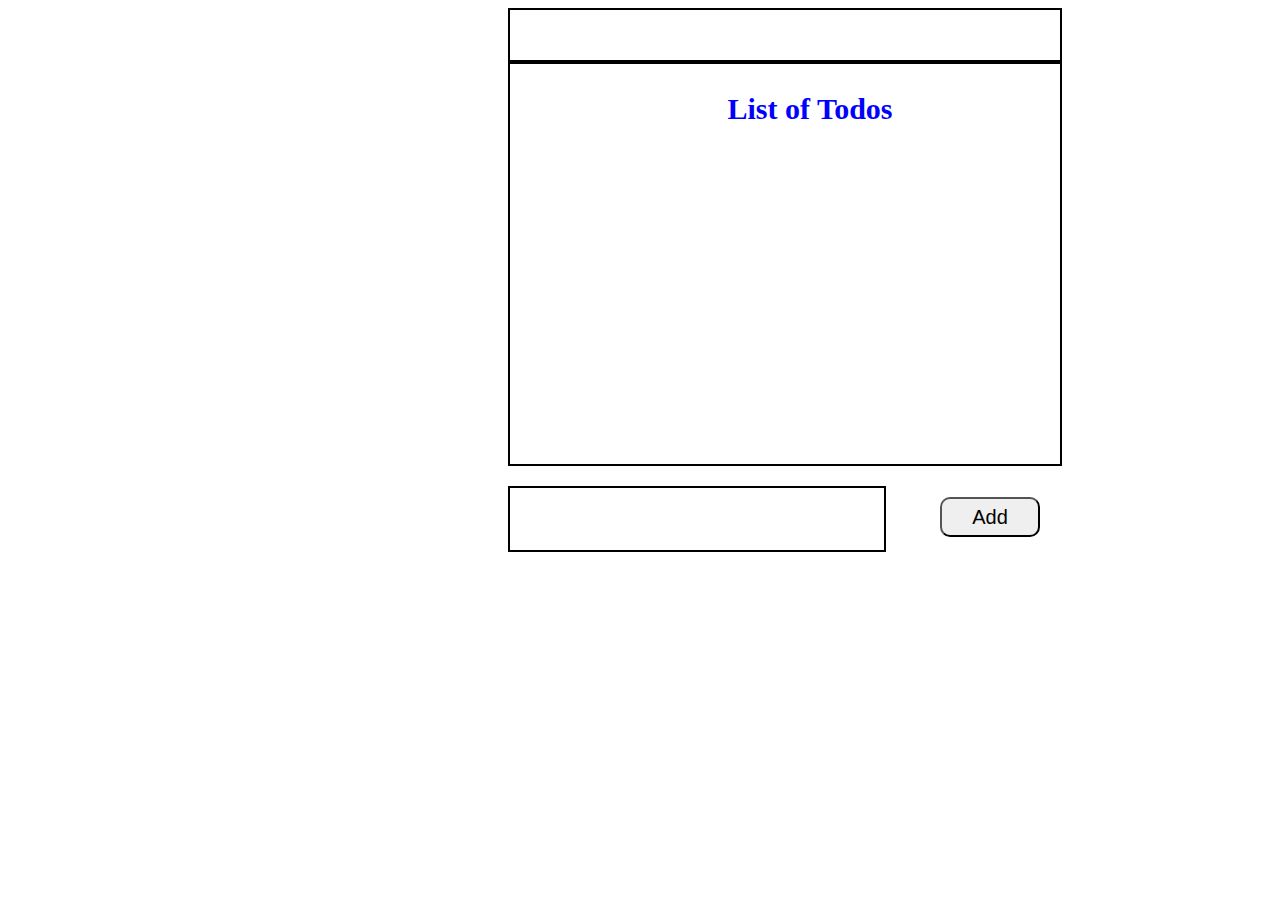
<file: index.html>
<!DOCTYPE html>
<head>
    <title>List of Todos</title>
    <script type= "module" src="./index.js" defer></script>
    
    <link href="./index.css" type="text/CSS" rel="stylesheet">
</head>
<body>
    <div class="status" id="status"></div>
    
    <div class="list" id="mainlist">
        <h2 class="heading">List of Todos</h2>
    </div>
    
    <div classs="buttons" id="boxes">
        <input class="textbox" id="addbox" type="text"> 
        <button class="button" id="toAdd">Add</button>
    </div>   
</body>
</file>
<file: index.css>
.heading { 
    text-align: center;
    color:blue;
}
.list {
    box-sizing: content-box;
    width: 450px;
    height: 400px;
    border: 2px solid black;
    margin-left: 500px;
    text-align: left;
    color:blue;
    overflow-y: auto;
    padding-left: 50px;
    padding-right: 50px;
    font-size: 20px;
    line-height: 40px;
    text-indent: 50px;
}

.textbox {
    box-sizing: content-box;
    width: 370px;
    height: 60px;
    border: 2px solid black;
    margin-left: 500px;
    margin-top: 20px;

}
.button {
    width: 100px;
    height: 40px;
    border-radius: 10px;
    font-size: 20px;
    margin-left: 50px;   
}
.status{
    box-sizing: content-box;
    width: 550px;
    height: 50px;
    border: 2px solid black;
    margin-left: 500px;
    text-align: center;
}


.todo-container{
    display: flex;
}

.toggle{
    width: 20px;
    height: 20px;
}

.toggle-container{
    width: 80px;
}

.message-container{
    width: 300px;
    font-size: 25px;
}

.del-container{
    width: auto;
}
</file>
